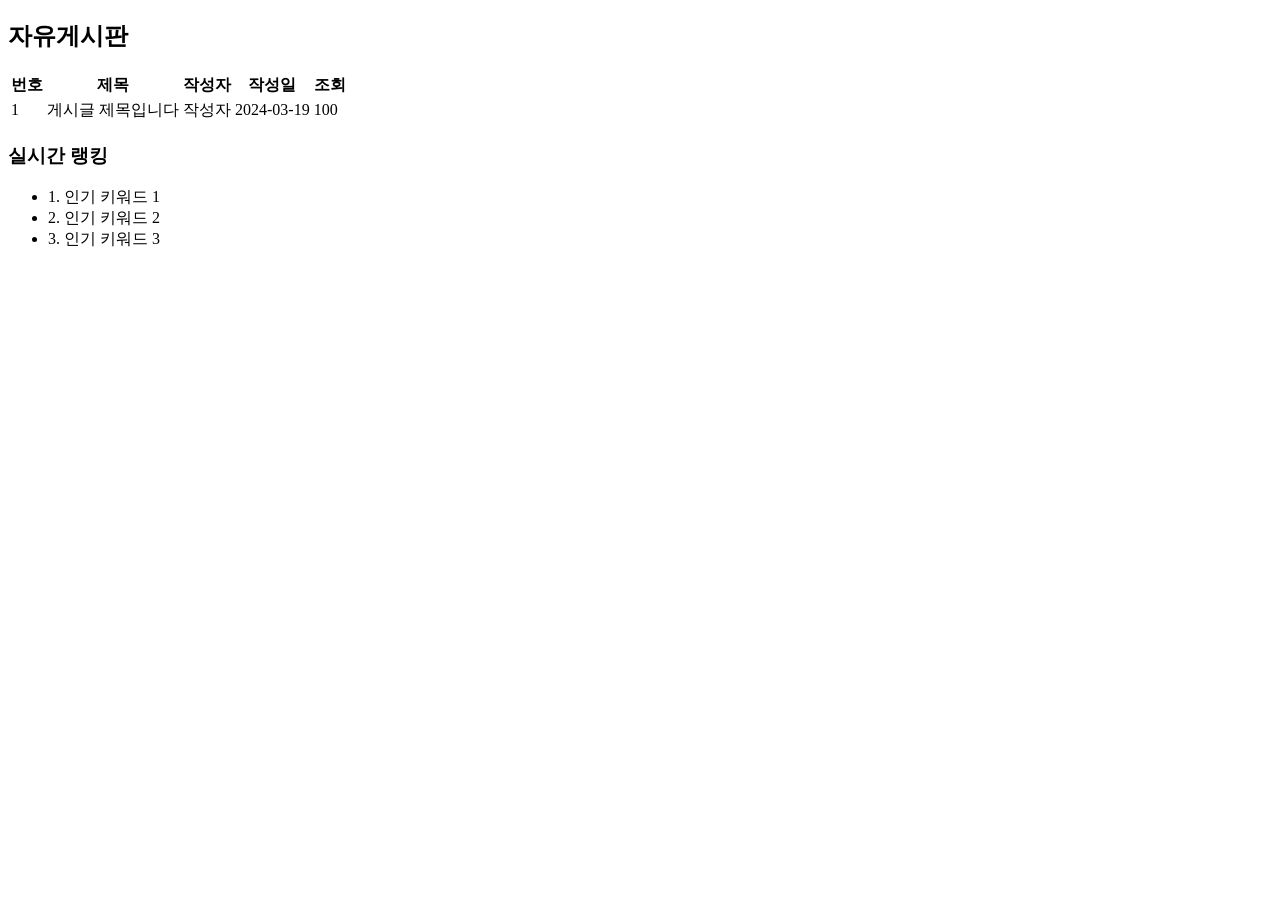
<file: src/main/resources/templates/view/main/index.html>
<!DOCTYPE html>
<html xmlns:th="http://www.thymeleaf.org">
<head th:replace="~{fragments/header :: header}">
</head>
<body>
    <div th:replace="~{fragments/nav :: nav}"></div>
    
    <div class="container">
        <div class="row">
            <!-- 메인 컨텐츠 영역 -->
            <div class="col-9">
                <div class="board-list">
                    <h2>자유게시판</h2>
                    <table>
                        <thead>
                            <tr>
                                <th>번호</th>
                                <th>제목</th>
                                <th>작성자</th>
                                <th>작성일</th>
                                <th>조회</th>
                            </tr>
                        </thead>
                        <tbody>
                            <tr>
                                <td>1</td>
                                <td><a th:href="@{/board/post/1}">게시글 제목입니다</a></td>
                                <td>작성자</td>
                                <td>2024-03-19</td>
                                <td>100</td>
                            </tr>
                        </tbody>
                    </table>
                </div>
            </div>
            
            <!-- 우측 사이드바 -->
            <div class="col-3">
                <div class="ranking-box">
                    <h3>실시간 랭킹</h3>
                    <ul>
                        <li>1. 인기 키워드 1</li>
                        <li>2. 인기 키워드 2</li>
                        <li>3. 인기 키워드 3</li>
                    </ul>
                </div>
            </div>
        </div>
    </div>
    
    <div th:replace="~{fragments/footer :: footer}"></div>
</body>
</html>
</file>
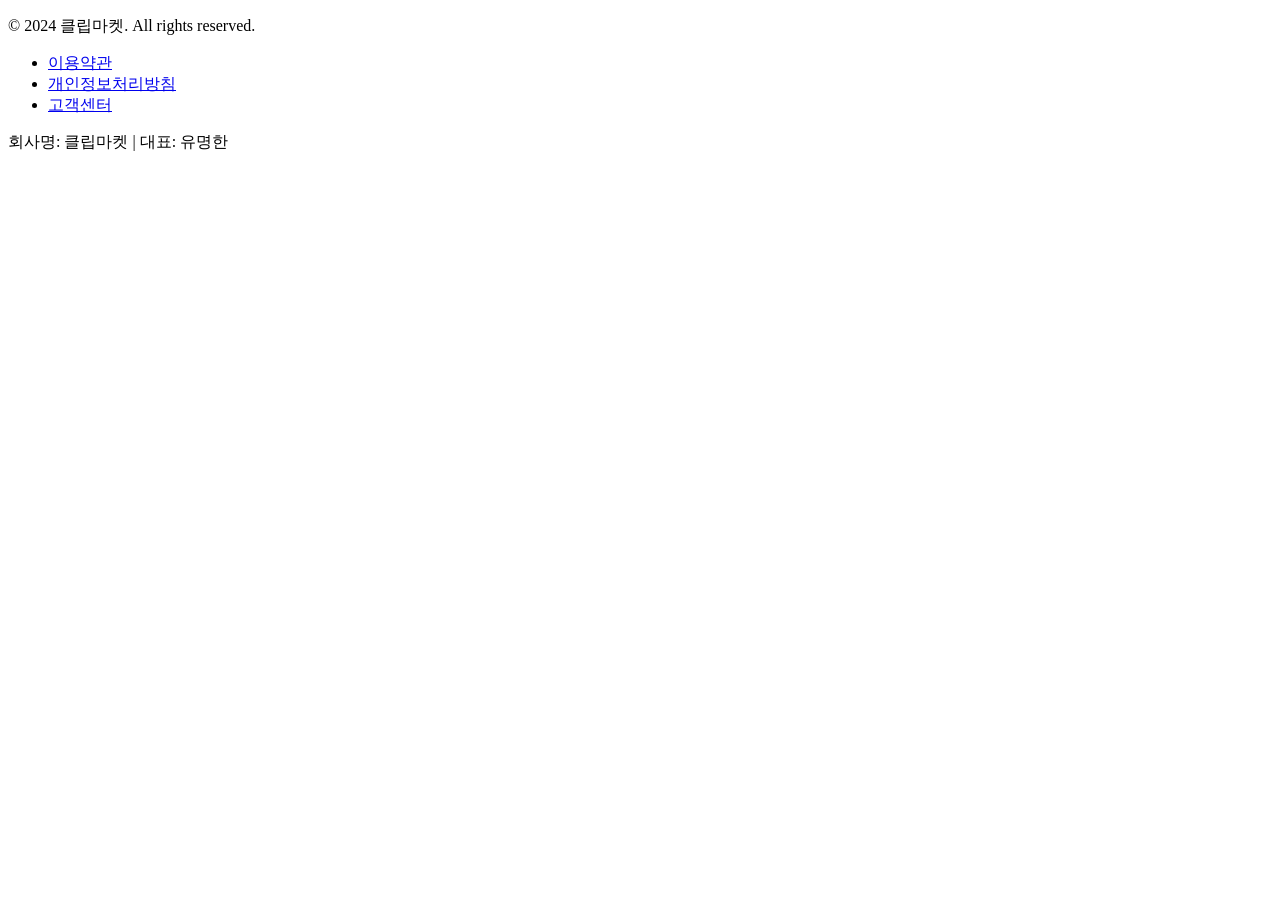
<file: src/main/resources/templates/fragments/footer.html>
<!DOCTYPE html>
<html xmlns:th="http://www.thymeleaf.org">
<footer th:fragment="footer">
    <div class="container">
        <div class="footer-content">
            <div class="footer-info">
                <p>© 2024 클립마켓. All rights reserved.</p>
                <ul class="footer-links">
                    <li><a href="#">이용약관</a></li>
                    <li><a href="#">개인정보처리방침</a></li>
                    <li><a href="#">고객센터</a></li>
                </ul>
            </div>
            <div class="company-info">
                <p>회사명: 클립마켓 | 대표: 유명한</p>
                <!-- <p>주소: 서울특별시 강남구 XXX로 123 | 이메일: support@example.com</p> -->
            </div>
        </div>
    </div>
</footer>
</html>
</file>
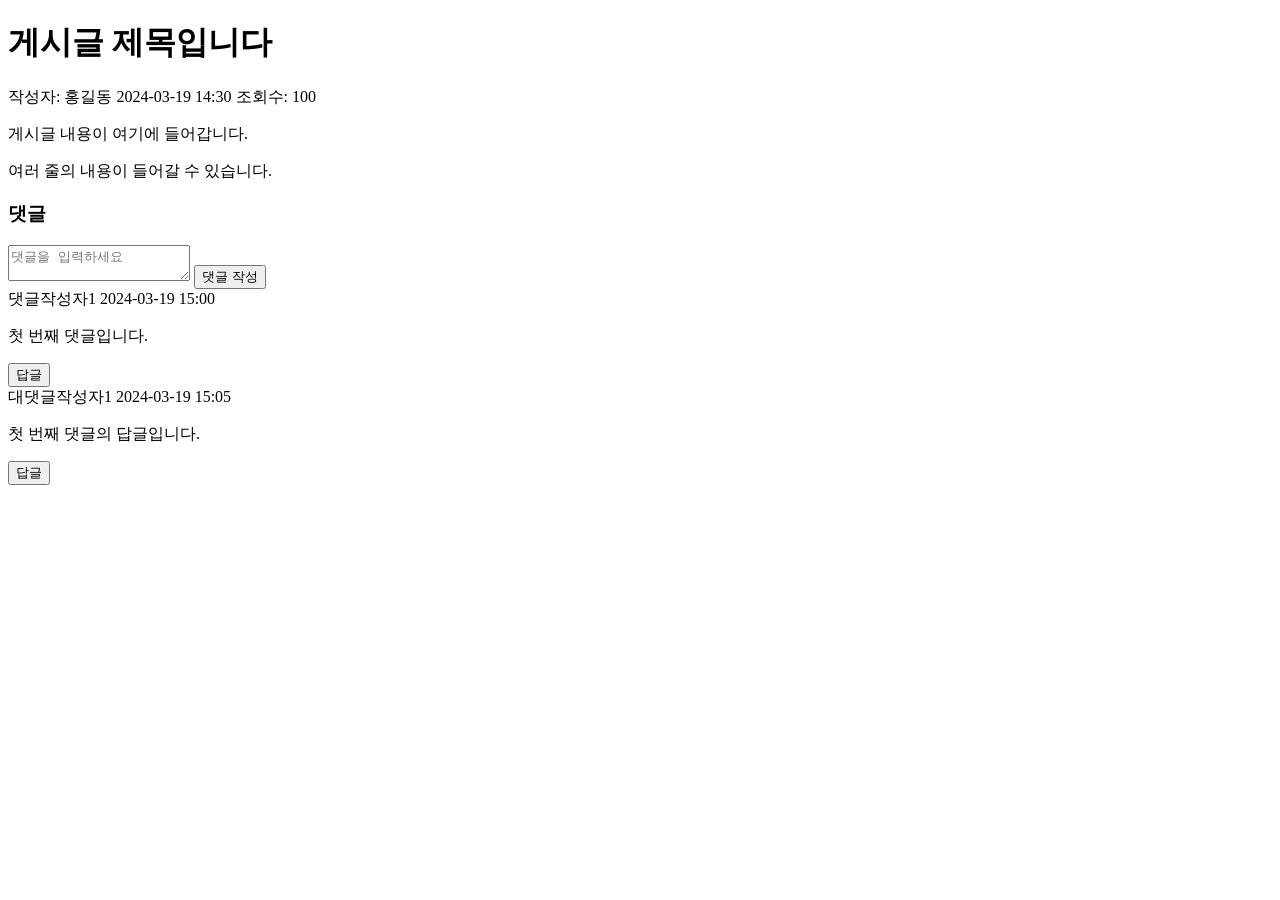
<file: src/main/resources/templates/view/board/post.html>
<!DOCTYPE html>
<html xmlns:th="http://www.thymeleaf.org">
<head th:replace="~{fragments/header :: header}">
</head>
<body>
    <div th:replace="~{fragments/nav :: nav}"></div>
    
    <div class="container">
        <div class="row">
            <!-- 왼쪽 여백 -->
            <div class="col-2">
                <!-- 왼쪽 사이드바 내용 -->
            </div>
            
            <!-- 메인 컨텐츠 -->
            <div class="col-8">
                <div class="post-container">
                    <div class="post-header">
                        <h1 class="post-title">게시글 제목입니다</h1>
                        <div class="post-info">
                            <span class="author">작성자: 홍길동</span>
                            <span class="date">2024-03-19 14:30</span>
                            <span class="views">조회수: 100</span>
                        </div>
                    </div>
                    
                    <div class="post-content">
                        <p>게시글 내용이 여기에 들어갑니다.</p>
                        <p>여러 줄의 내용이 들어갈 수 있습니다.</p>
                    </div>
                    
                    <!-- 댓글 섹션 -->
                    <div class="comments-section">
                        <h3>댓글</h3>
                        
                        <!-- 댓글 작성 폼 -->
                        <div class="comment-form">
                            <textarea placeholder="댓글을 입력하세요"></textarea>
                            <button class="submit-comment">댓글 작성</button>
                        </div>
                        
                        <!-- 댓글 목록 -->
                        <div class="comments-list">
                            <!-- 댓글 1 -->
                            <div class="comment-item depth-0">
                                <div class="comment-content">
                                    <div class="comment-header">
                                        <span class="comment-author">댓글작성자1</span>
                                        <span class="comment-date">2024-03-19 15:00</span>
                                    </div>
                                    <p>첫 번째 댓글입니다.</p>
                                    <div class="comment-actions">
                                        <button class="reply-button">답글</button>
                                    </div>
                                </div>
                                
                                <!-- 대댓글 -->
                                <div class="comment-item depth-1">
                                    <div class="comment-content">
                                        <div class="comment-header">
                                            <span class="comment-author">대댓글작성자1</span>
                                            <span class="comment-date">2024-03-19 15:05</span>
                                        </div>
                                        <p>첫 번째 댓글의 답글입니다.</p>
                                        <div class="comment-actions">
                                            <button class="reply-button">답글</button>
                                        </div>
                                    </div>
                                </div>
                            </div>
                        </div>
                    </div>
                </div>
            </div>
            
            <!-- 오른쪽 여백 -->
            <div class="col-2">
                <!-- 오른쪽 사이드바 내용 -->
            </div>
        </div>
    </div>
    
    <div th:replace="~{fragments/footer :: footer}"></div>
</body>
</html>
</file>
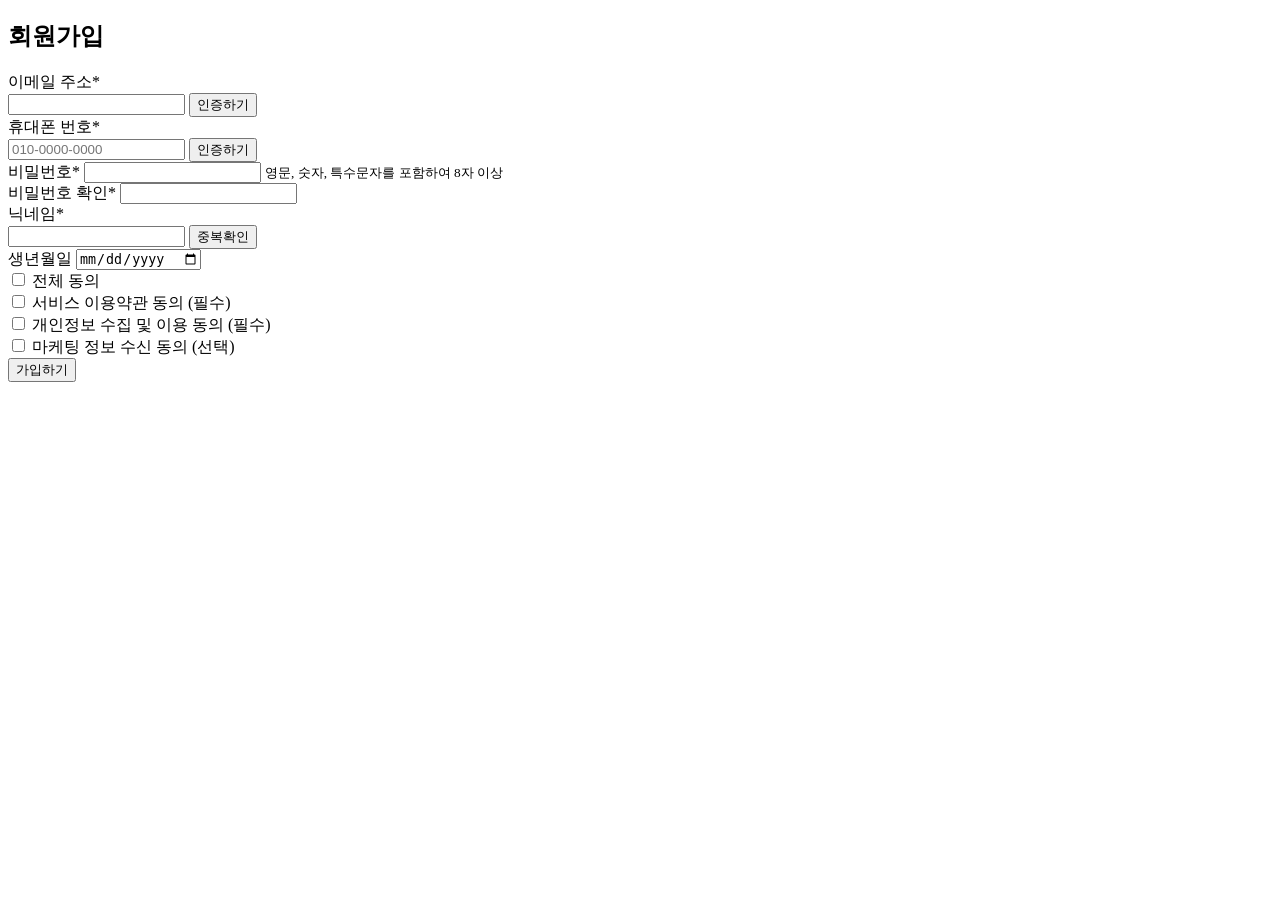
<file: src/main/resources/templates/view/member/register.html>
<!DOCTYPE html>
<html xmlns:th="http://www.thymeleaf.org">
<head th:replace="~{fragments/header :: header}">
</head>
<body>
    <div th:replace="~{fragments/nav :: nav}"></div>
    
    <div class="container">
        <div class="row justify-content-center">
            <div class="col-6">
                <div class="register-container">
                    <h2>회원가입</h2>
                    <form class="register-form" action="/member/register" method="post">
                        <!-- 이메일 -->
                        <div class="form-group">
                            <label for="email">이메일 주소*</label>
                            <div class="input-group">
                                <input type="email" id="email" name="email" required>
                                <button type="button" class="verify-btn">인증하기</button>
                            </div>
                        </div>

                        <!-- 휴대폰 번호 -->
                        <div class="form-group">
                            <label for="phone">휴대폰 번호*</label>
                            <div class="input-group">
                                <input type="tel" id="phone" name="phone" 
                                       pattern="[0-9]{3}-[0-9]{4}-[0-9]{4}" 
                                       placeholder="010-0000-0000" required>
                                <button type="button" class="verify-btn">인증하기</button>
                            </div>
                        </div>

                        <!-- 비밀번호 -->
                        <div class="form-group">
                            <label for="password">비밀번호*</label>
                            <input type="password" id="password" name="password" 
                                   pattern="^(?=.*[A-Za-z])(?=.*\d)(?=.*[@$!%*#?&])[A-Za-z\d@$!%*#?&]{8,}$"
                                   required>
                            <small class="form-text">영문, 숫자, 특수문자를 포함하여 8자 이상</small>
                        </div>

                        <!-- 비밀번호 확인 -->
                        <div class="form-group">
                            <label for="passwordConfirm">비밀번호 확인*</label>
                            <input type="password" id="passwordConfirm" name="passwordConfirm" required>
                        </div>

                        <!-- 닉네임 -->
                        <div class="form-group">
                            <label for="nickname">닉네임*</label>
                            <div class="input-group">
                                <input type="text" id="nickname" name="nickname" required>
                                <button type="button" class="verify-btn">중복확인</button>
                            </div>
                        </div>

                        <!-- 생년월일 -->
                        <div class="form-group">
                            <label for="birthDate">생년월일</label>
                            <input type="date" id="birthDate" name="birthDate">
                        </div>

                        <!-- 약관 동의 -->
                        <div class="form-group agreements">
                            <div class="agreement-item">
                                <input type="checkbox" id="agreeAll">
                                <label for="agreeAll">전체 동의</label>
                            </div>
                            <div class="agreement-item">
                                <input type="checkbox" id="agreeTerms" required>
                                <label for="agreeTerms">서비스 이용약관 동의 (필수)</label>
                            </div>
                            <div class="agreement-item">
                                <input type="checkbox" id="agreePrivacy" required>
                                <label for="agreePrivacy">개인정보 수집 및 이용 동의 (필수)</label>
                            </div>
                            <div class="agreement-item">
                                <input type="checkbox" id="agreeMarketing">
                                <label for="agreeMarketing">마케팅 정보 수신 동의 (선택)</label>
                            </div>
                        </div>

                        <button type="submit" class="submit-btn">가입하기</button>
                    </form>
                </div>
            </div>
        </div>
    </div>

    <div th:replace="~{fragments/footer :: footer}"></div>
</body>
</html>
</file>
